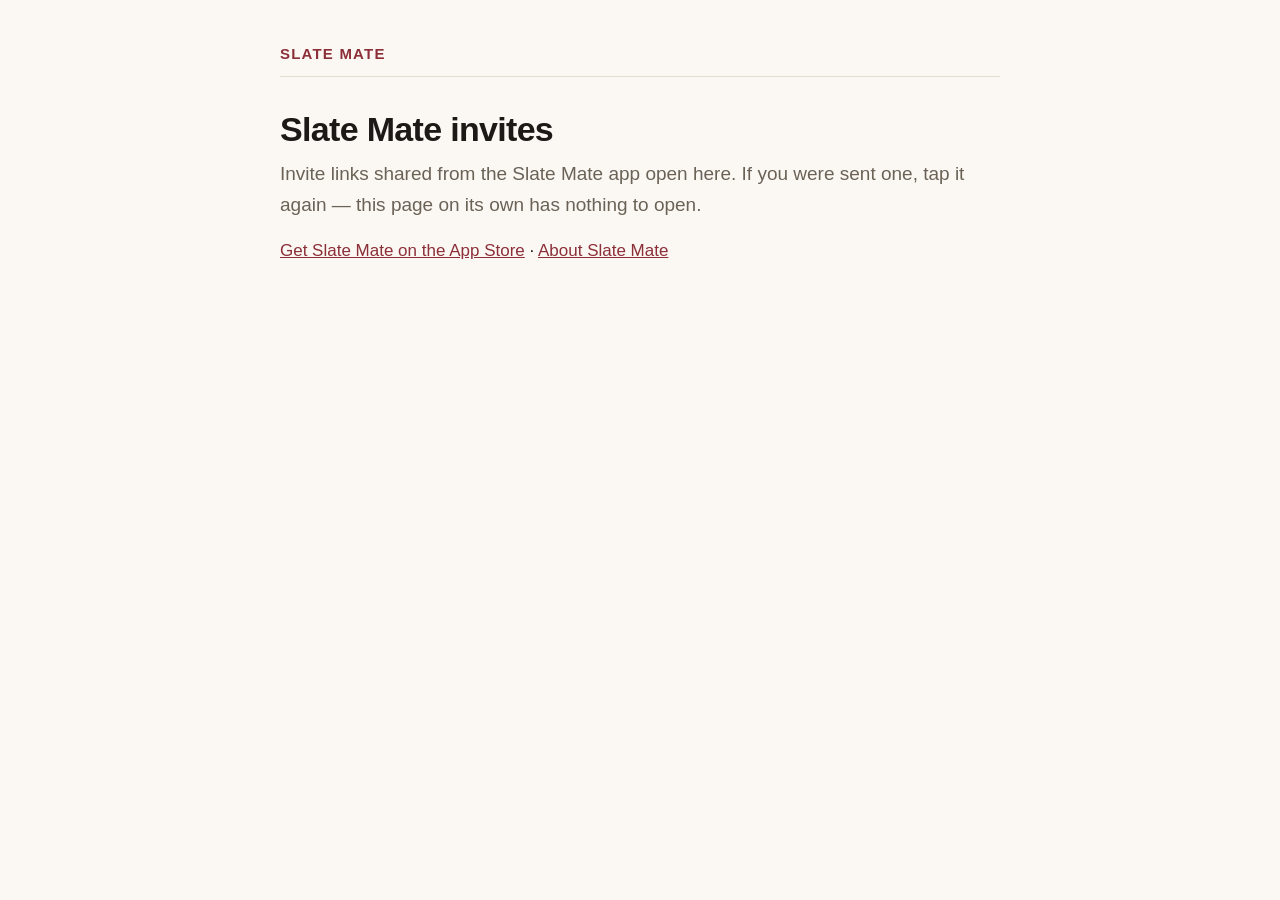
<file: index.html>
<!doctype html>
<html lang="en">
  <head>
    <meta charset="utf-8" />
    <meta name="viewport" content="width=device-width, initial-scale=1" />
    <meta name="robots" content="noindex" />
    <title>Invites — Slate Mate</title>
    <link rel="stylesheet" href="style.css" />
  </head>
  <body>
    <div class="wrap">
      <header class="site">
        <a class="brand" href="https://jspit21.github.io/slatemate-legal/index.html">Slate Mate</a>
      </header>

      <h1>Slate Mate invites</h1>
      <p class="lede">
        Invite links shared from the Slate Mate app open here. If you were sent
        one, tap it again &mdash; this page on its own has nothing to open.
      </p>
      <p>
        <a href="https://apps.apple.com/app/id6800539140">Get Slate Mate on the App Store</a>
        &middot;
        <a href="https://jspit21.github.io/slatemate-legal/index.html">About Slate Mate</a>
      </p>
    </div>
  </body>
</html>
</file>
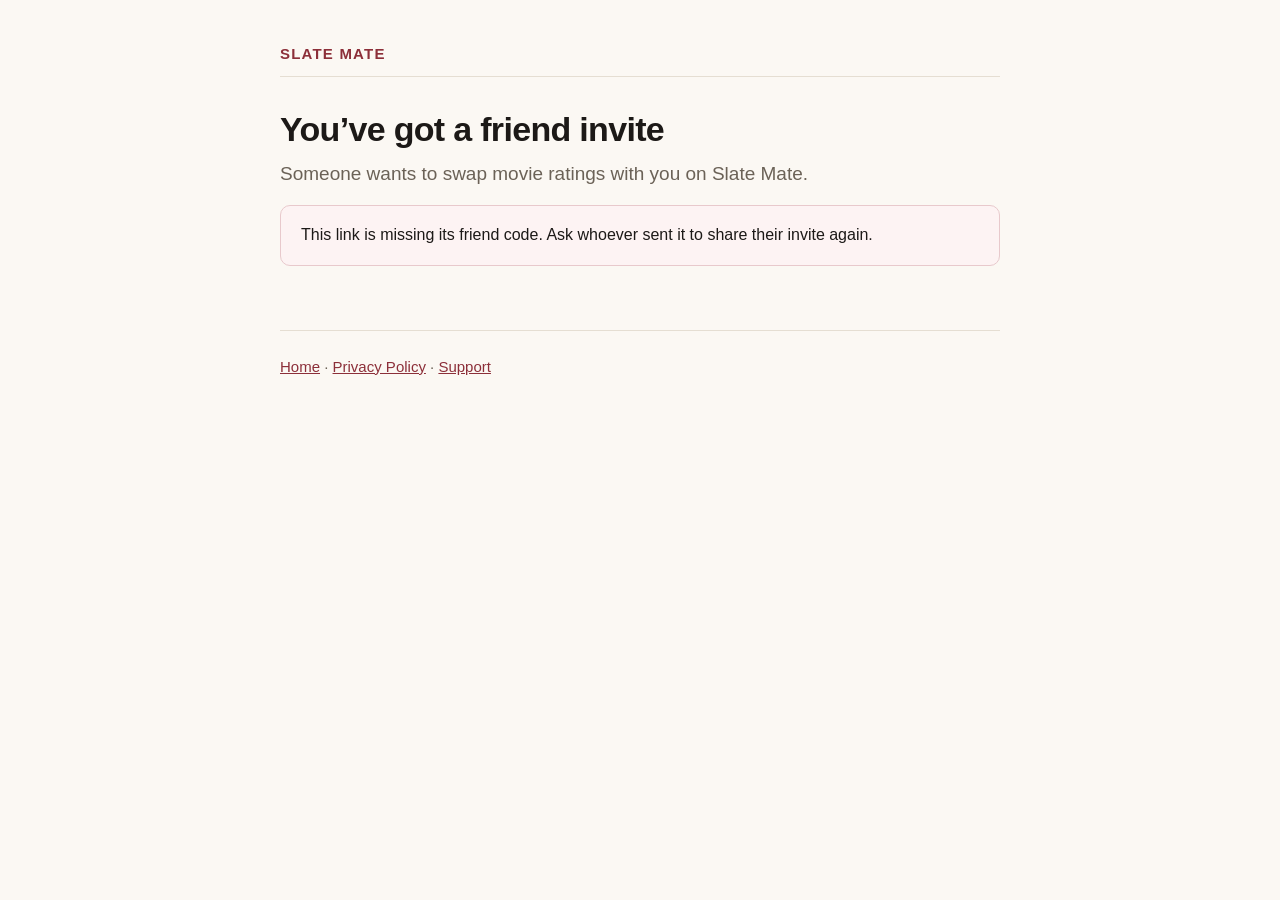
<file: add-friend.html>
<!doctype html>
<html lang="en">
  <head>
    <meta charset="utf-8" />
    <meta name="viewport" content="width=device-width, initial-scale=1" />
    <meta name="robots" content="noindex" />
    <title>Add a friend — Slate Mate</title>
    <link rel="stylesheet" href="style.css" />
  </head>
  <body>
    <div class="wrap">
      <header class="site">
        <a class="brand" href="https://jspit21.github.io/slatemate-legal/index.html">Slate Mate</a>
      </header>

      <h1>You&rsquo;ve got a friend invite</h1>
      <p class="lede">Someone wants to swap movie ratings with you on Slate Mate.</p>

      <div id="invite" data-path="add-friend" hidden>
        <p><a id="open" class="button" href="#">Open in Slate Mate</a></p>

        <h2>Don&rsquo;t have the app yet?</h2>
        <p>
          <a href="https://apps.apple.com/app/id6800539140">Get Slate Mate on the App Store</a>,
          create your account, then come back and tap the button above.
        </p>

        <h2>Button not working?</h2>
        <p>In the app, open Your Stats &rarr; Friends and enter this friend code:</p>
        <p class="code" id="code"></p>
      </div>

      <div id="missing" class="note">
        <p>This link is missing its friend code. Ask whoever sent it to share their invite again.</p>
      </div>

      <footer class="site">
        <p>
          <a href="https://jspit21.github.io/slatemate-legal/index.html">Home</a> &middot;
          <a href="https://jspit21.github.io/slatemate-legal/privacy.html">Privacy Policy</a> &middot;
          <a href="https://jspit21.github.io/slatemate-legal/support.html">Support</a>
        </p>
      </footer>
    </div>
    <script src="invite.js"></script>
  </body>
</html>
</file>
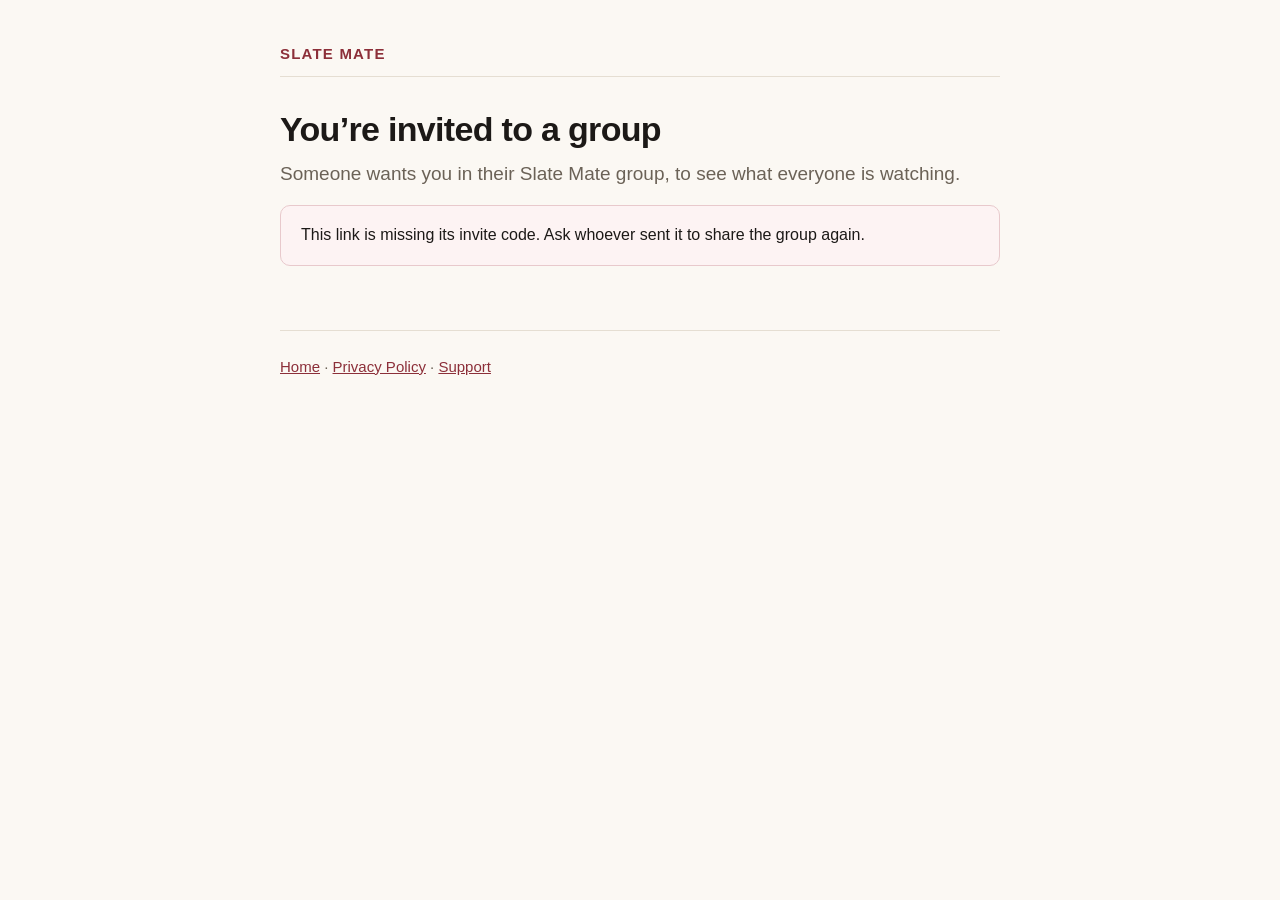
<file: join-group.html>
<!doctype html>
<html lang="en">
  <head>
    <meta charset="utf-8" />
    <meta name="viewport" content="width=device-width, initial-scale=1" />
    <meta name="robots" content="noindex" />
    <title>Join a group — Slate Mate</title>
    <link rel="stylesheet" href="style.css" />
  </head>
  <body>
    <div class="wrap">
      <header class="site">
        <a class="brand" href="https://jspit21.github.io/slatemate-legal/index.html">Slate Mate</a>
      </header>

      <h1>You&rsquo;re invited to a group</h1>
      <p class="lede">Someone wants you in their Slate Mate group, to see what everyone is watching.</p>

      <div id="invite" data-path="join-group" hidden>
        <p><a id="open" class="button" href="#">Open in Slate Mate</a></p>

        <h2>Don&rsquo;t have the app yet?</h2>
        <p>
          <a href="https://apps.apple.com/app/id6800539140">Get Slate Mate on the App Store</a>,
          create your account, then come back and tap the button above.
        </p>

        <h2>Button not working?</h2>
        <p>In the app, open the Groups tab, tap <strong>+</strong>, and enter this invite code:</p>
        <p class="code" id="code"></p>
      </div>

      <div id="missing" class="note">
        <p>This link is missing its invite code. Ask whoever sent it to share the group again.</p>
      </div>

      <footer class="site">
        <p>
          <a href="https://jspit21.github.io/slatemate-legal/index.html">Home</a> &middot;
          <a href="https://jspit21.github.io/slatemate-legal/privacy.html">Privacy Policy</a> &middot;
          <a href="https://jspit21.github.io/slatemate-legal/support.html">Support</a>
        </p>
      </footer>
    </div>
    <script src="invite.js"></script>
  </body>
</html>
</file>
<file: style.css>
/* Slate Mate invite pages. Same look as the policy site (slatemate-legal).
   Dependency-free: no fonts, scripts, or assets load from a third-party
   host, so viewing these pages sets no cookies. */

:root {
  --bg: #fbf8f3;
  --surface: #ffffff;
  --border: #e5ded2;
  --text: #1c1917;
  --text-muted: #6b6257;
  --accent: #8c2f39;
  --note-bg: #fdf3f3;
  --note-border: #e8c9cc;
}

@media (prefers-color-scheme: dark) {
  :root {
    --bg: #14110f;
    --surface: #1c1917;
    --border: #35302b;
    --text: #f5f1ea;
    --text-muted: #a89d90;
    --accent: #e9bc5c;
    --note-bg: #241f18;
    --note-border: #4a3d28;
  }
}

* {
  box-sizing: border-box;
}

body {
  margin: 0;
  padding: 0 20px 96px;
  background: var(--bg);
  color: var(--text);
  font-family: -apple-system, BlinkMacSystemFont, "Segoe UI", Roboto, Helvetica,
    Arial, sans-serif;
  font-size: 17px;
  line-height: 1.65;
  -webkit-text-size-adjust: 100%;
}

.wrap {
  max-width: 720px;
  margin: 0 auto;
}

header.site {
  padding: 40px 0 8px;
  border-bottom: 1px solid var(--border);
  margin-bottom: 32px;
}

header.site a.brand {
  font-size: 15px;
  font-weight: 700;
  letter-spacing: 0.08em;
  text-transform: uppercase;
  color: var(--accent);
  text-decoration: none;
}

nav.site {
  margin-top: 12px;
  display: flex;
  flex-wrap: wrap;
  gap: 18px;
  padding-bottom: 12px;
}

nav.site a {
  font-size: 15px;
  color: var(--text-muted);
  text-decoration: none;
}

nav.site a:hover,
nav.site a[aria-current="page"] {
  color: var(--text);
  text-decoration: underline;
}

h1 {
  font-size: 34px;
  line-height: 1.2;
  margin: 0 0 8px;
  letter-spacing: -0.02em;
}

h2 {
  font-size: 22px;
  line-height: 1.3;
  margin: 44px 0 12px;
  letter-spacing: -0.01em;
}

h3 {
  font-size: 18px;
  margin: 28px 0 8px;
}

p,
ul,
ol {
  margin: 0 0 16px;
}

ul,
ol {
  padding-left: 24px;
}

li {
  margin-bottom: 8px;
}

a {
  color: var(--accent);
}

.updated {
  color: var(--text-muted);
  font-size: 15px;
  margin-bottom: 32px;
}

.lede {
  font-size: 19px;
  color: var(--text-muted);
}

.note {
  background: var(--note-bg);
  border: 1px solid var(--note-border);
  border-radius: 10px;
  padding: 16px 20px;
  margin: 0 0 24px;
  font-size: 16px;
}

.note p:last-child {
  margin-bottom: 0;
}

/* Marks a value the developer must replace before publishing. */
.todo {
  background: #ffe08a;
  color: #4a3200;
  padding: 1px 6px;
  border-radius: 4px;
  font-weight: 600;
  font-family: ui-monospace, SFMono-Regular, Menlo, monospace;
  font-size: 0.9em;
}

table {
  width: 100%;
  border-collapse: collapse;
  margin: 0 0 24px;
  font-size: 16px;
  display: block;
  overflow-x: auto;
}

th,
td {
  text-align: left;
  vertical-align: top;
  padding: 10px 14px 10px 0;
  border-bottom: 1px solid var(--border);
}

th {
  font-weight: 700;
  white-space: nowrap;
}

footer.site {
  margin-top: 64px;
  padding-top: 24px;
  border-top: 1px solid var(--border);
  color: var(--text-muted);
  font-size: 15px;
}

.card-grid {
  display: grid;
  gap: 16px;
  grid-template-columns: repeat(auto-fit, minmax(220px, 1fr));
  margin-bottom: 32px;
}

.card {
  background: var(--surface);
  border: 1px solid var(--border);
  border-radius: 12px;
  padding: 20px;
}

.card h3 {
  margin-top: 0;
}

.card p {
  color: var(--text-muted);
  font-size: 16px;
  margin-bottom: 0;
}

/* Invite landing pages (join-group.html, add-friend.html). */
a.button {
  display: inline-block;
  margin: 8px 0;
  padding: 14px 28px;
  border-radius: 12px;
  background: var(--accent);
  color: var(--bg);
  font-weight: 700;
  text-decoration: none;
}

.code {
  font-family: ui-monospace, SFMono-Regular, Menlo, monospace;
  font-size: 22px;
  letter-spacing: 0.08em;
  user-select: all;
  -webkit-user-select: all;
}
</file>
